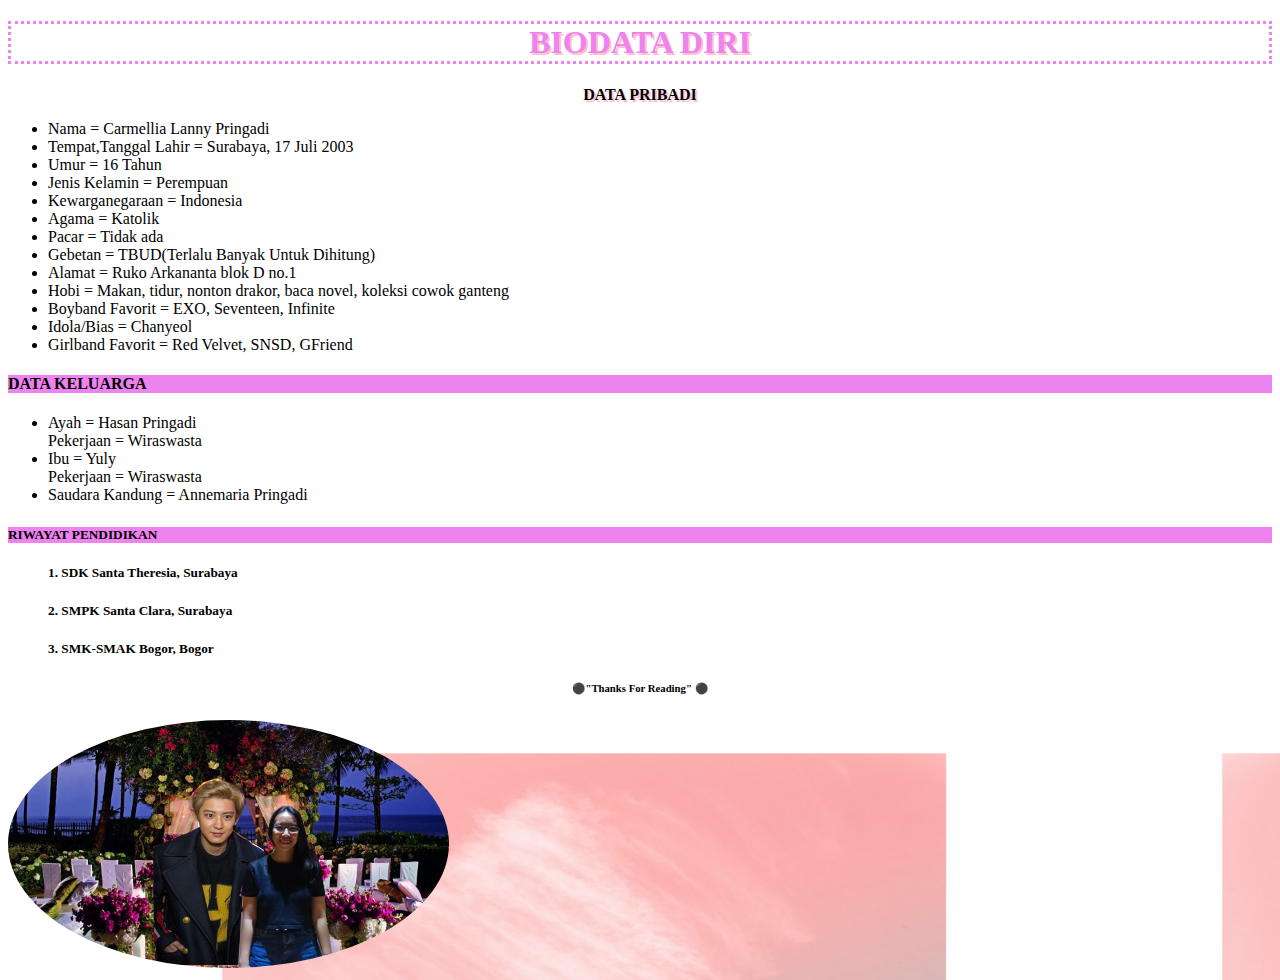
<file: index.html>
<!DOCTYPE html>
<html>
<head>

	<title>BIODATA DIRI</title>

<link rel="stylesheet" type="text/css" href="index.css">
</head>
<body>
<h1> BIODATA DIRI</h1>
<h2> DATA PRIBADI</h2>

<ul>
	<li>Nama				 = Carmellia Lanny Pringadi</li>
	<li>Tempat,Tanggal Lahir = Surabaya, 17 Juli 2003</li>
	<li>Umur				 = 16 Tahun</li>
	<li>Jenis Kelamin	     = Perempuan</li>
	<li>Kewarganegaraan 	 = Indonesia</li>
	<li>Agama			     = Katolik</li>
	<li>Pacar			     = Tidak ada</li>
	<li>Gebetan			     = TBUD(Terlalu Banyak Untuk Dihitung)</li>
	<li>Alamat				 = Ruko Arkananta blok D no.1</li>
	<li>Hobi				 = Makan, tidur, nonton drakor, baca novel, koleksi cowok ganteng </li>
	<li>Boyband Favorit      = EXO, Seventeen, Infinite</li>
	<li>Idola/Bias           = Chanyeol</li>
	<li>Girlband Favorit     = Red Velvet, SNSD, GFriend</li>
</ul>

</body>
<!DOCTYPE html>
<html>
<head>
	<title></title>
</head>
<body>
	<h4 style="background-color:VIOLET;"> DATA KELUARGA</h4>

	<ul>
		<li> Ayah            = Hasan Pringadi</li>
	    Pekerjaan            = Wiraswasta</li>
	    <li> Ibu             = Yuly</li>
	    Pekerjaan            = Wiraswasta</li>
	    <li> Saudara Kandung = Annemaria Pringadi </li>
	 </ul>
	 <h5 style="background-color:VIOLET;">RIWAYAT PENDIDIKAN</h5>
	 <ul>
	 	<h5>1. SDK Santa Theresia, Surabaya </h5>
	 	<h5>2. SMPK Santa Clara, Surabaya </h5>
	 	<h5>3. SMK-SMAK Bogor, Bogor </h5>
	 </ul>
	 <body> </body>
	 <head></head>

	 <h6 style=text-align:center;> &#9899;"Thanks For Reading" &#9899;
	 </h6>
	 <h7> <img src="akudanidola.png"> </h7>

	 </body>

	 </html>
</file>
<file: index.css>
body{background-image:url(background.png)}
h1{border-style: dotted; color: violet; text-align: center; text-shadow: 2px 2px pink; font-family: "Georgia", serif;}
h2{text-align: center; color: black; font-family: "Georgia"; font-size: 16px; text-shadow: 2px 2px pink}
p{text-align: right; color:pink; font-family: "Courier New", serif; font-size: 16px}
img{border-radius: 50%}
</file>
